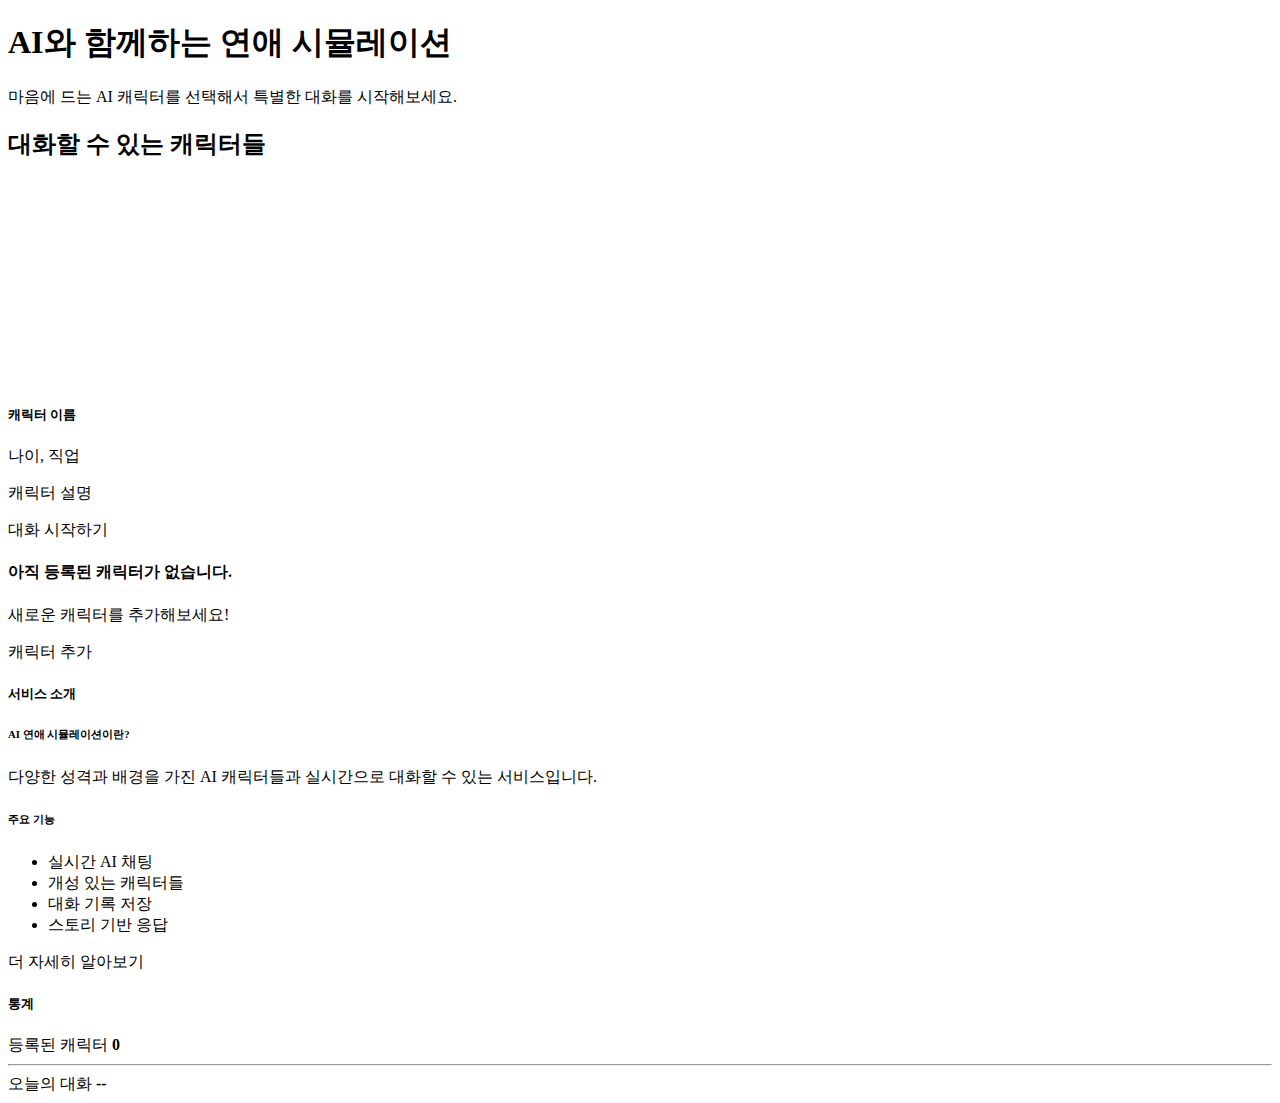
<file: dateWithAi_backend/demo/src/main/resources/templates/index.html>
<!DOCTYPE html>
<html lang="ko" xmlns:th="http://www.thymeleaf.org" th:replace="~{layout/base :: layout(~{::title}, ~{::content}, ~{})}">
<head>
    <title>AI 연애 시뮬레이션 - DateWithAI</title>
</head>
<body>
    <th:block th:fragment="content">
        <div class="hero-section bg-gradient-primary text-white py-4 mb-5">
            <div class="container text-center">
                <h1 class="display-4 fw-bold mb-3">
                    <i class="fas fa-heart text-danger"></i> AI와 함께하는 연애 시뮬레이션
                </h1>
                <p class="lead mb-0">
                    마음에 드는 AI 캐릭터를 선택해서 특별한 대화를 시작해보세요.
                </p>
            </div>
        </div>
        
        <div class="row">
            <div class="col-md-8">
                <h2 class="mb-4">
                    <i class="fas fa-users text-primary"></i> 대화할 수 있는 캐릭터들
                </h2>
                
                <div class="row" th:if="${characters != null and !characters.empty}">
                    <div class="col-md-6 mb-4" th:each="character : ${characters}">
                        <div class="card h-100 shadow-sm">
                            <img th:src="${character.profileImageUrl != null ? character.profileImageUrl : '/images/default-avatar.png'}" 
                                 class="card-img-top" style="height: 200px; object-fit: cover; object-position: center top;" 
                                 th:alt="${character.name}">
                            <div class="card-body">
                                <h5 class="card-title" th:text="${character.name}">캐릭터 이름</h5>
                                <p class="card-text text-muted" th:text="${character.age + '세 ' + (character.occupation != null ? character.occupation : '')}">나이, 직업</p>
                                <p class="card-text" th:text="${#strings.abbreviate(character.description, 100)}">캐릭터 설명</p>
                            </div>
                            <div class="card-footer bg-transparent">
                                <div class="d-grid">
                                    <a th:href="@{/chat/{id}(id=${character.id})}" class="btn btn-primary btn-lg">
                                        <i class="fas fa-heart"></i> 대화 시작하기
                                    </a>
                                </div>
                            </div>
                        </div>
                    </div>
                </div>
                
                <div th:if="${characters == null or characters.empty}" class="text-center py-5">
                    <i class="fas fa-user-plus fa-3x text-muted mb-3"></i>
                    <h4 class="text-muted">아직 등록된 캐릭터가 없습니다.</h4>
                    <p class="text-muted">새로운 캐릭터를 추가해보세요!</p>
                    <a th:href="@{/characters/new}" class="btn btn-primary">
                        <i class="fas fa-plus"></i> 캐릭터 추가
                    </a>
                </div>
            </div>
            
            <div class="col-md-4">
                <div class="card">
                    <div class="card-header">
                        <h5 class="mb-0">
                            <i class="fas fa-info-circle"></i> 서비스 소개
                        </h5>
                    </div>
                    <div class="card-body">
                        <h6>AI 연애 시뮬레이션이란?</h6>
                        <p class="small text-muted">
                            다양한 성격과 배경을 가진 AI 캐릭터들과 실시간으로 대화할 수 있는 서비스입니다.
                        </p>
                        
                        <h6 class="mt-3">주요 기능</h6>
                        <ul class="small text-muted">
                            <li>실시간 AI 채팅</li>
                            <li>개성 있는 캐릭터들</li>
                            <li>대화 기록 저장</li>
                            <li>스토리 기반 응답</li>
                        </ul>
                        
                        <a th:href="@{/about}" class="btn btn-outline-primary btn-sm">
                            더 자세히 알아보기
                        </a>
                    </div>
                </div>
                
                <div class="card mt-3">
                    <div class="card-header">
                        <h5 class="mb-0">
                            <i class="fas fa-chart-line"></i> 통계
                        </h5>
                    </div>
                    <div class="card-body">
                        <div class="d-flex justify-content-between">
                            <span>등록된 캐릭터</span>
                            <strong th:text="${characters != null ? characters.size() : 0}">0</strong>
                        </div>
                        <hr>
                        <div class="d-flex justify-content-between">
                            <span>오늘의 대화</span>
                            <strong>--</strong>
                        </div>
                    </div>
                </div>
            </div>
        </div>
    </th:block>
</body>
</html>
</file>
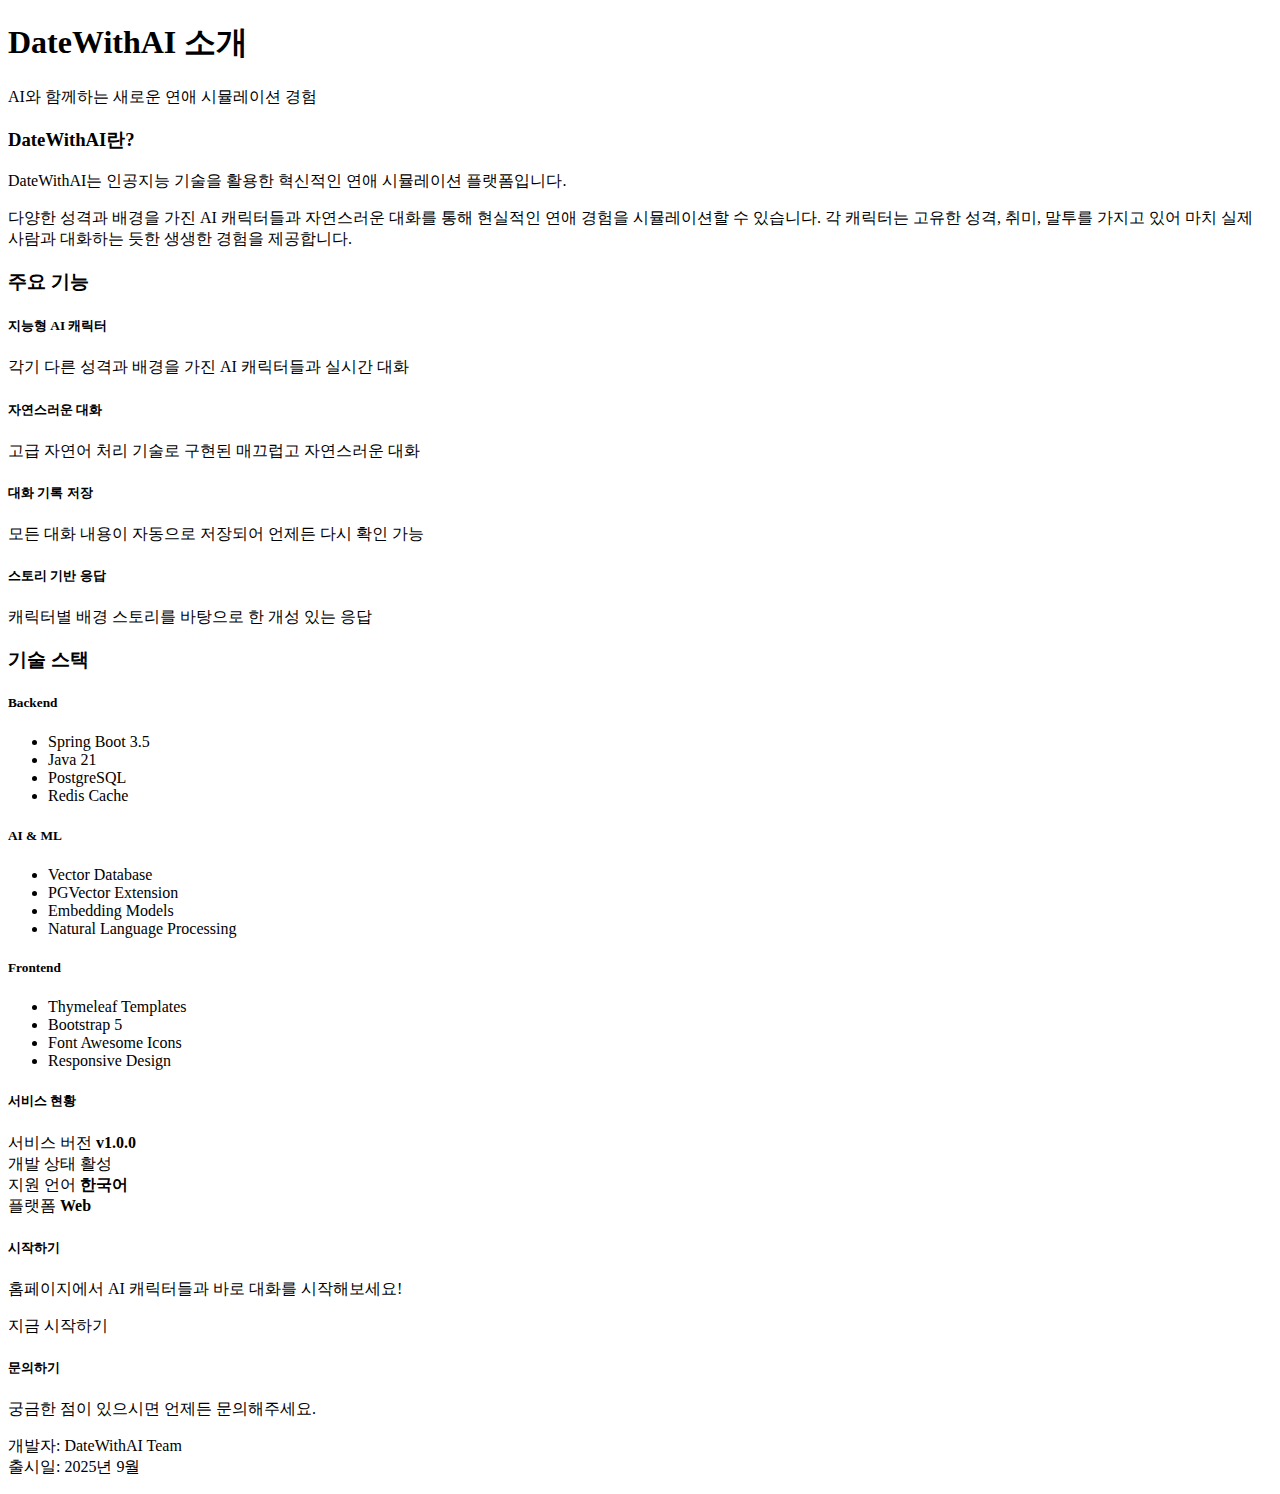
<file: dateWithAi_backend/demo/src/main/resources/templates/about.html>
<!DOCTYPE html>
<html lang="ko" xmlns:th="http://www.thymeleaf.org" th:replace="~{layout/base :: layout(~{::title}, ~{::content}, ~./about.html)}">
<head>
    <title>서비스 소개 - DateWithAI</title>
</head>
<body>
    <th:block th:fragment="content">
        <div class="hero-section bg-gradient-info text-white py-5 mb-5">
            <div class="container text-center">
                <h1 class="display-4 fw-bold mb-4">
                    <i class="fas fa-info-circle"></i> DateWithAI 소개
                </h1>
                <p class="lead">
                    AI와 함께하는 새로운 연애 시뮬레이션 경험
                </p>
            </div>
        </div>
        
        <div class="row">
            <div class="col-lg-8">
                <div class="card mb-4">
                    <div class="card-header">
                        <h3><i class="fas fa-heart text-danger"></i> DateWithAI란?</h3>
                    </div>
                    <div class="card-body">
                        <p class="lead">
                            DateWithAI는 인공지능 기술을 활용한 혁신적인 연애 시뮬레이션 플랫폼입니다.
                        </p>
                        <p>
                            다양한 성격과 배경을 가진 AI 캐릭터들과 자연스러운 대화를 통해 
                            현실적인 연애 경험을 시뮬레이션할 수 있습니다. 각 캐릭터는 고유한 
                            성격, 취미, 말투를 가지고 있어 마치 실제 사람과 대화하는 듯한 
                            생생한 경험을 제공합니다.
                        </p>
                    </div>
                </div>
                
                <div class="card mb-4">
                    <div class="card-header">
                        <h3><i class="fas fa-star text-warning"></i> 주요 기능</h3>
                    </div>
                    <div class="card-body">
                        <div class="row">
                            <div class="col-md-6">
                                <h5><i class="fas fa-robot text-primary"></i> 지능형 AI 캐릭터</h5>
                                <p>각기 다른 성격과 배경을 가진 AI 캐릭터들과 실시간 대화</p>
                                
                                <h5><i class="fas fa-comments text-success"></i> 자연스러운 대화</h5>
                                <p>고급 자연어 처리 기술로 구현된 매끄럽고 자연스러운 대화</p>
                            </div>
                            <div class="col-md-6">
                                <h5><i class="fas fa-save text-info"></i> 대화 기록 저장</h5>
                                <p>모든 대화 내용이 자동으로 저장되어 언제든 다시 확인 가능</p>
                                
                                <h5><i class="fas fa-book text-warning"></i> 스토리 기반 응답</h5>
                                <p>캐릭터별 배경 스토리를 바탕으로 한 개성 있는 응답</p>
                            </div>
                        </div>
                    </div>
                </div>
                
                <div class="card">
                    <div class="card-header">
                        <h3><i class="fas fa-cogs text-secondary"></i> 기술 스택</h3>
                    </div>
                    <div class="card-body">
                        <div class="row">
                            <div class="col-md-4">
                                <h5>Backend</h5>
                                <ul>
                                    <li>Spring Boot 3.5</li>
                                    <li>Java 21</li>
                                    <li>PostgreSQL</li>
                                    <li>Redis Cache</li>
                                </ul>
                            </div>
                            <div class="col-md-4">
                                <h5>AI & ML</h5>
                                <ul>
                                    <li>Vector Database</li>
                                    <li>PGVector Extension</li>
                                    <li>Embedding Models</li>
                                    <li>Natural Language Processing</li>
                                </ul>
                            </div>
                            <div class="col-md-4">
                                <h5>Frontend</h5>
                                <ul>
                                    <li>Thymeleaf Templates</li>
                                    <li>Bootstrap 5</li>
                                    <li>Font Awesome Icons</li>
                                    <li>Responsive Design</li>
                                </ul>
                            </div>
                        </div>
                    </div>
                </div>
            </div>
            
            <div class="col-lg-4">
                <div class="card mb-4">
                    <div class="card-header">
                        <h5><i class="fas fa-chart-bar"></i> 서비스 현황</h5>
                    </div>
                    <div class="card-body">
                        <div class="d-flex justify-content-between mb-2">
                            <span>서비스 버전</span>
                            <strong>v1.0.0</strong>
                        </div>
                        <div class="d-flex justify-content-between mb-2">
                            <span>개발 상태</span>
                            <span class="badge bg-success">활성</span>
                        </div>
                        <div class="d-flex justify-content-between mb-2">
                            <span>지원 언어</span>
                            <strong>한국어</strong>
                        </div>
                        <div class="d-flex justify-content-between">
                            <span>플랫폼</span>
                            <strong>Web</strong>
                        </div>
                    </div>
                </div>
                
                <div class="card mb-4">
                    <div class="card-header">
                        <h5><i class="fas fa-rocket"></i> 시작하기</h5>
                    </div>
                    <div class="card-body">
                        <p>홈페이지에서 AI 캐릭터들과 바로 대화를 시작해보세요!</p>
                        <div class="d-grid">
                            <a th:href="@{/}" class="btn btn-primary btn-lg">
                                <i class="fas fa-heart"></i> 지금 시작하기
                            </a>
                        </div>
                    </div>
                </div>
                
                <div class="card">
                    <div class="card-header">
                        <h5><i class="fas fa-envelope"></i> 문의하기</h5>
                    </div>
                    <div class="card-body">
                        <p>궁금한 점이 있으시면 언제든 문의해주세요.</p>
                        <p class="small text-muted">
                            <i class="fas fa-code"></i> 개발자: DateWithAI Team<br>
                            <i class="fas fa-calendar"></i> 출시일: 2025년 9월
                        </p>
                    </div>
                </div>
            </div>
        </div>
    </th:block>
</body>
</html>
</file>
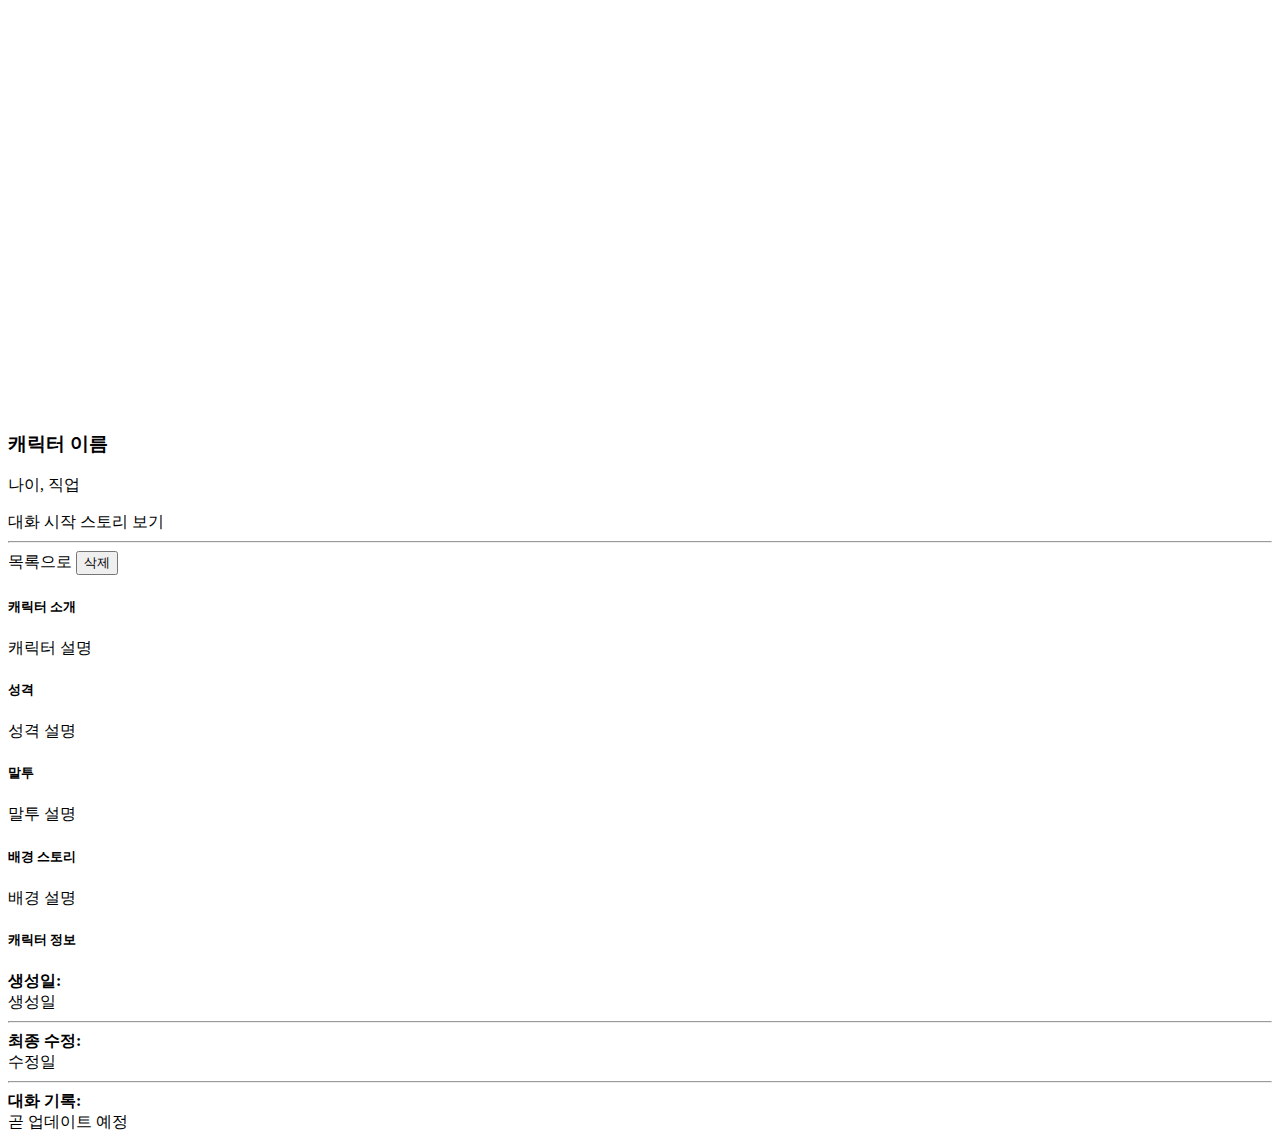
<file: dateWithAi_backend/demo/src/main/resources/templates/character/detail.html>
<!DOCTYPE html>
<html lang="ko" xmlns:th="http://www.thymeleaf.org" th:replace="~{layout/base :: layout(~{::title}, ~{::content}, ~./character/detail.html)}">
<head>
    <title th:text="${character.name} + ' - DateWithAI'">캐릭터 상세 - DateWithAI</title>
</head>
<body>
    <th:block th:fragment="content">
        <div class="row">
            <div class="col-md-4">
                <div class="card">
                    <img th:src="${character.profileImageUrl != null ? character.profileImageUrl : '/images/default-avatar.png'}" 
                         class="card-img-top" style="height: 400px; object-fit: cover;" 
                         th:alt="${character.name}">
                    <div class="card-body text-center">
                        <h3 class="card-title" th:text="${character.name}">캐릭터 이름</h3>
                        <p class="text-muted" th:text="${character.age + '세 ' + (character.occupation != null ? character.occupation : '')}">나이, 직업</p>
                        
                        <div class="d-grid gap-2">
                            <a th:href="@{/chat/{id}(id=${character.id})}" class="btn btn-primary btn-lg">
                                <i class="fas fa-comment-dots"></i> 대화 시작
                            </a>
                            <a th:href="@{/stories(characterId=${character.id})}" class="btn btn-outline-secondary">
                                <i class="fas fa-book"></i> 스토리 보기
                            </a>
                        </div>
                        
                        <hr>
                        
                        <div class="d-flex justify-content-between">
                            <a th:href="@{/characters}" class="btn btn-outline-secondary">
                                <i class="fas fa-arrow-left"></i> 목록으로
                            </a>
                            <form th:action="@{/characters/{id}/delete(id=${character.id})}" method="post" 
                                  style="display: inline;" onsubmit="return confirm('정말 삭제하시겠습니까?');">
                                <button type="submit" class="btn btn-outline-danger">
                                    <i class="fas fa-trash"></i> 삭제
                                </button>
                            </form>
                        </div>
                    </div>
                </div>
            </div>
            
            <div class="col-md-8">
                <div class="card mb-4">
                    <div class="card-header">
                        <h5 class="mb-0">
                            <i class="fas fa-info-circle"></i> 캐릭터 소개
                        </h5>
                    </div>
                    <div class="card-body">
                        <p th:text="${character.description}">캐릭터 설명</p>
                    </div>
                </div>
                
                <div class="card mb-4">
                    <div class="card-header">
                        <h5 class="mb-0">
                            <i class="fas fa-heart"></i> 성격
                        </h5>
                    </div>
                    <div class="card-body">
                        <p th:text="${character.personality}">성격 설명</p>
                    </div>
                </div>
                
                <div class="card mb-4">
                    <div class="card-header">
                        <h5 class="mb-0">
                            <i class="fas fa-comment"></i> 말투
                        </h5>
                    </div>
                    <div class="card-body">
                        <p th:text="${character.speakingStyle}">말투 설명</p>
                    </div>
                </div>
                
                <div th:if="${character.background != null and !character.background.isEmpty()}" class="card mb-4">
                    <div class="card-header">
                        <h5 class="mb-0">
                            <i class="fas fa-book-open"></i> 배경 스토리
                        </h5>
                    </div>
                    <div class="card-body">
                        <p th:text="${character.background}">배경 설명</p>
                    </div>
                </div>
                
                <div class="card">
                    <div class="card-header">
                        <h5 class="mb-0">
                            <i class="fas fa-chart-bar"></i> 캐릭터 정보
                        </h5>
                    </div>
                    <div class="card-body">
                        <div class="row">
                            <div class="col-sm-3">
                                <strong>생성일:</strong>
                            </div>
                            <div class="col-sm-9">
                                <span th:text="${#temporals.format(character.createdAt, 'yyyy-MM-dd HH:mm')}">생성일</span>
                            </div>
                        </div>
                        <hr>
                        <div class="row">
                            <div class="col-sm-3">
                                <strong>최종 수정:</strong>
                            </div>
                            <div class="col-sm-9">
                                <span th:text="${#temporals.format(character.updatedAt, 'yyyy-MM-dd HH:mm')}">수정일</span>
                            </div>
                        </div>
                        <hr>
                        <div class="row">
                            <div class="col-sm-3">
                                <strong>대화 기록:</strong>
                            </div>
                            <div class="col-sm-9">
                                <span>곧 업데이트 예정</span>
                            </div>
                        </div>
                    </div>
                </div>
            </div>
        </div>
    </th:block>
</body>
</html>
</file>
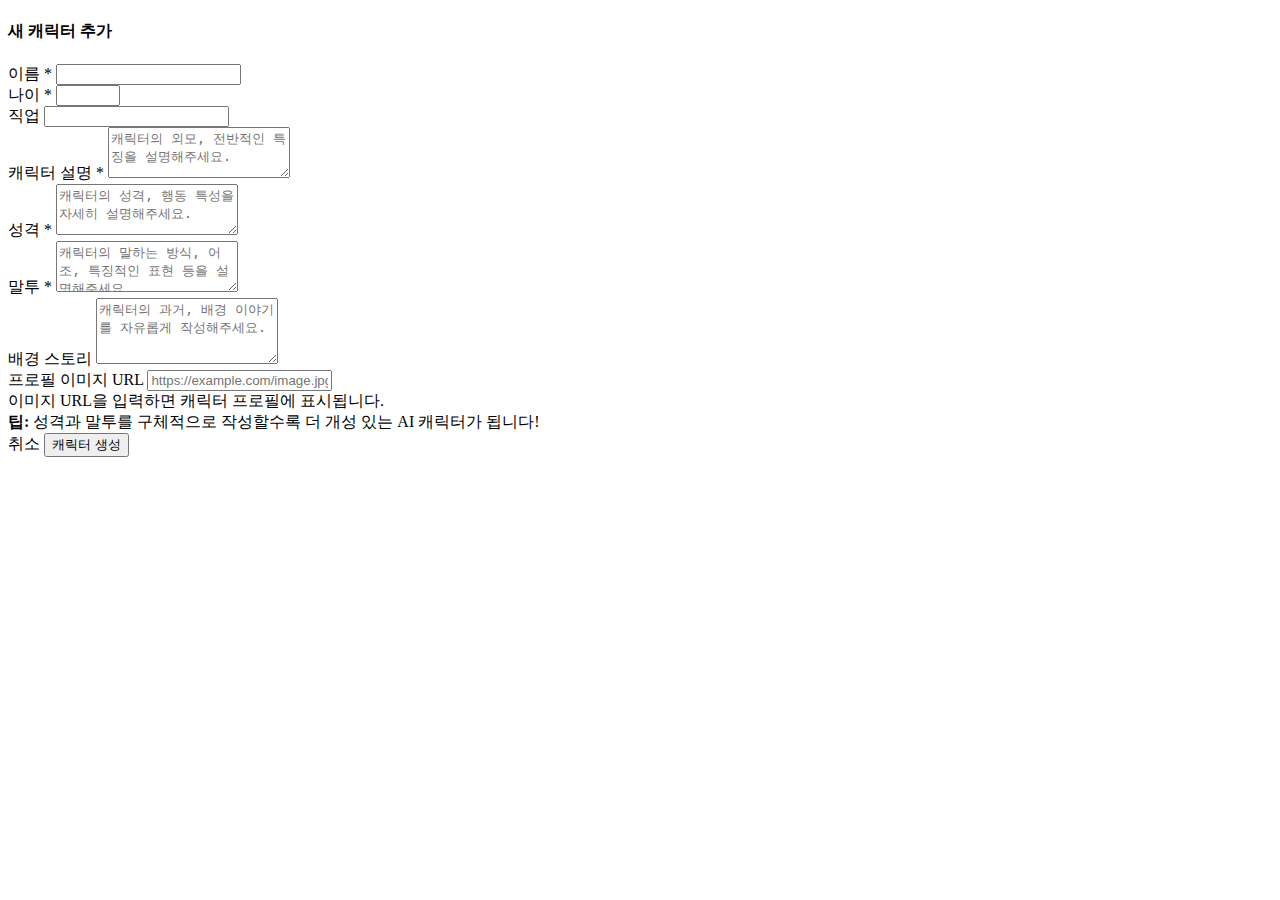
<file: dateWithAi_backend/demo/src/main/resources/templates/character/form.html>
<!DOCTYPE html>
<html lang="ko" xmlns:th="http://www.thymeleaf.org" th:replace="~{layout/base :: layout(~{::title}, ~{::content}, ~./character/form.html)}">
<head>
    <title>캐릭터 추가 - DateWithAI</title>
</head>
<body>
    <th:block th:fragment="content">
        <div class="row justify-content-center">
            <div class="col-md-8">
                <div class="card">
                    <div class="card-header">
                        <h4 class="mb-0">
                            <i class="fas fa-user-plus"></i> 새 캐릭터 추가
                        </h4>
                    </div>
                    <div class="card-body">
                        <form th:action="@{/characters}" method="post" th:object="${character}">
                            <div class="row">
                                <div class="col-md-6">
                                    <div class="mb-3">
                                        <label for="name" class="form-label">이름 <span class="text-danger">*</span></label>
                                        <input type="text" class="form-control" id="name" th:field="*{name}" required>
                                    </div>
                                </div>
                                <div class="col-md-3">
                                    <div class="mb-3">
                                        <label for="age" class="form-label">나이 <span class="text-danger">*</span></label>
                                        <input type="number" class="form-control" id="age" th:field="*{age}" min="18" max="100" required>
                                    </div>
                                </div>
                                <div class="col-md-3">
                                    <div class="mb-3">
                                        <label for="occupation" class="form-label">직업</label>
                                        <input type="text" class="form-control" id="occupation" th:field="*{occupation}">
                                    </div>
                                </div>
                            </div>
                            
                            <div class="mb-3">
                                <label for="description" class="form-label">캐릭터 설명 <span class="text-danger">*</span></label>
                                <textarea class="form-control" id="description" rows="3" th:field="*{description}" required 
                                         placeholder="캐릭터의 외모, 전반적인 특징을 설명해주세요."></textarea>
                            </div>
                            
                            <div class="mb-3">
                                <label for="personality" class="form-label">성격 <span class="text-danger">*</span></label>
                                <textarea class="form-control" id="personality" rows="3" th:field="*{personality}" required 
                                         placeholder="캐릭터의 성격, 행동 특성을 자세히 설명해주세요."></textarea>
                            </div>
                            
                            <div class="mb-3">
                                <label for="speakingStyle" class="form-label">말투 <span class="text-danger">*</span></label>
                                <textarea class="form-control" id="speakingStyle" rows="3" th:field="*{speakingStyle}" required 
                                         placeholder="캐릭터의 말하는 방식, 어조, 특징적인 표현 등을 설명해주세요."></textarea>
                            </div>
                            
                            <div class="mb-3">
                                <label for="background" class="form-label">배경 스토리</label>
                                <textarea class="form-control" id="background" rows="4" th:field="*{background}" 
                                         placeholder="캐릭터의 과거, 배경 이야기를 자유롭게 작성해주세요."></textarea>
                            </div>
                            
                            <div class="mb-3">
                                <label for="profileImageUrl" class="form-label">프로필 이미지 URL</label>
                                <input type="url" class="form-control" id="profileImageUrl" th:field="*{profileImageUrl}" 
                                       placeholder="https://example.com/image.jpg">
                                <div class="form-text">이미지 URL을 입력하면 캐릭터 프로필에 표시됩니다.</div>
                            </div>
                            
                            <div class="alert alert-info">
                                <i class="fas fa-info-circle"></i>
                                <strong>팁:</strong> 성격과 말투를 구체적으로 작성할수록 더 개성 있는 AI 캐릭터가 됩니다!
                            </div>
                            
                            <div class="d-flex justify-content-between">
                                <a th:href="@{/characters}" class="btn btn-secondary">
                                    <i class="fas fa-arrow-left"></i> 취소
                                </a>
                                <button type="submit" class="btn btn-primary">
                                    <i class="fas fa-save"></i> 캐릭터 생성
                                </button>
                            </div>
                        </form>
                    </div>
                </div>
            </div>
        </div>
    </th:block>
</body>
</html>
</file>
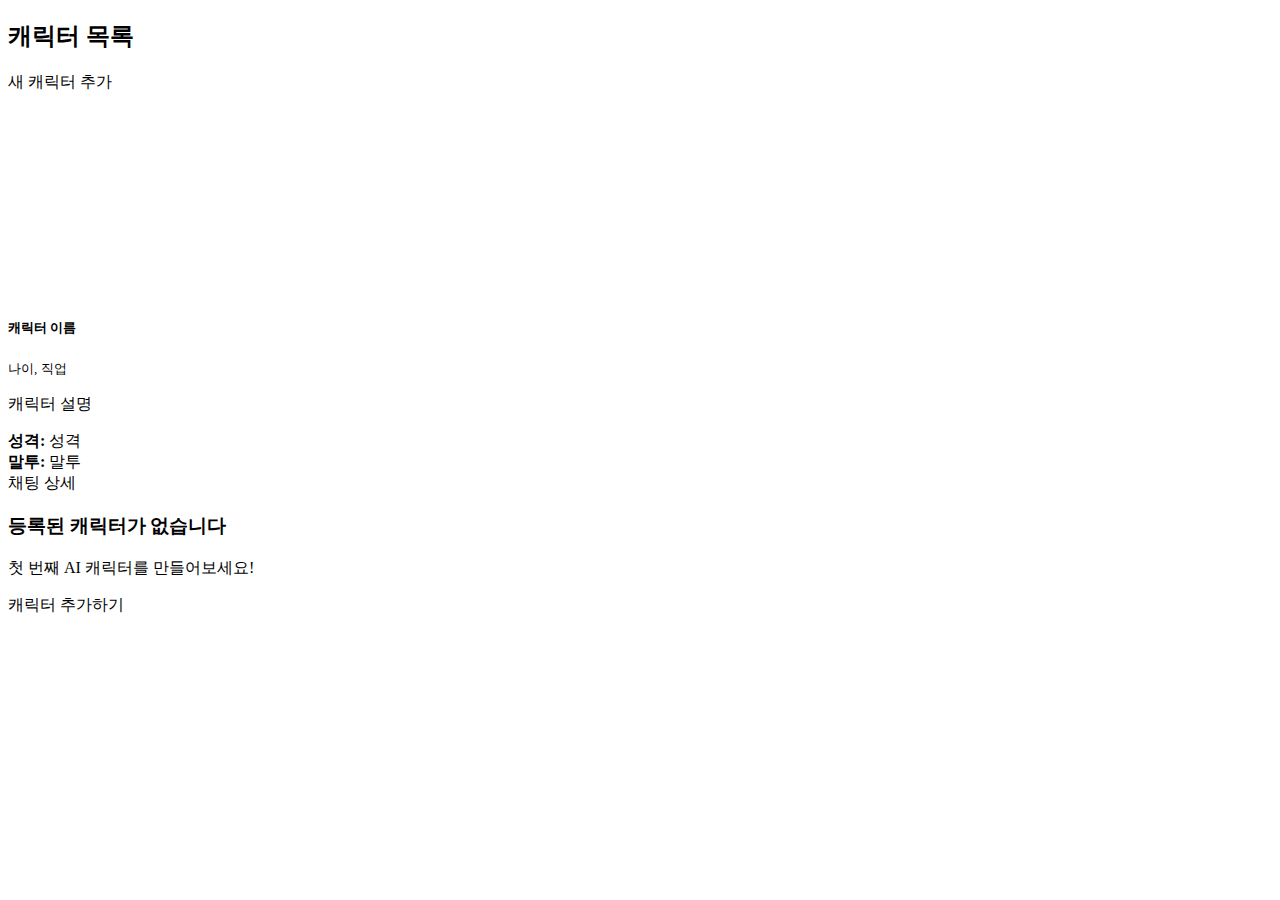
<file: dateWithAi_backend/demo/src/main/resources/templates/character/list.html>
<!DOCTYPE html>
<html lang="ko" xmlns:th="http://www.thymeleaf.org" th:replace="~{layout/base :: layout(~{::title}, ~{::content}, ~./character/list.html)}">
<head>
    <title>캐릭터 목록 - DateWithAI</title>
</head>
<body>
    <th:block th:fragment="content">
        <div class="d-flex justify-content-between align-items-center mb-4">
            <h2>
                <i class="fas fa-users"></i> 캐릭터 목록
            </h2>
            <a th:href="@{/characters/new}" class="btn btn-primary">
                <i class="fas fa-plus"></i> 새 캐릭터 추가
            </a>
        </div>
        
        <div class="row" th:if="${characters != null and !characters.empty}">
            <div class="col-md-6 col-lg-4 mb-4" th:each="character : ${characters}">
                <div class="card h-100 shadow-sm">
                    <img th:src="${character.profileImageUrl != null ? character.profileImageUrl : '/images/default-avatar.png'}" 
                         class="card-img-top" style="height: 200px; object-fit: cover;" 
                         th:alt="${character.name}">
                    <div class="card-body">
                        <h5 class="card-title" th:text="${character.name}">캐릭터 이름</h5>
                        <p class="card-text">
                            <small class="text-muted" th:text="${character.age + '세 ' + (character.occupation != null ? character.occupation : '')}">나이, 직업</small>
                        </p>
                        <p class="card-text" th:text="${#strings.abbreviate(character.description, 100)}">캐릭터 설명</p>
                        
                        <div class="mb-2">
                            <strong>성격:</strong>
                            <span class="small" th:text="${#strings.abbreviate(character.personality, 80)}">성격</span>
                        </div>
                        
                        <div th:if="${character.speakingStyle != null}" class="mb-2">
                            <strong>말투:</strong>
                            <span class="small" th:text="${#strings.abbreviate(character.speakingStyle, 60)}">말투</span>
                        </div>
                    </div>
                    <div class="card-footer bg-transparent">
                        <div class="btn-group w-100" role="group">
                            <a th:href="@{/chat/{id}(id=${character.id})}" class="btn btn-primary">
                                <i class="fas fa-comment-dots"></i> 채팅
                            </a>
                            <a th:href="@{/characters/{id}(id=${character.id})}" class="btn btn-outline-secondary">
                                <i class="fas fa-info-circle"></i> 상세
                            </a>
                        </div>
                    </div>
                </div>
            </div>
        </div>
        
        <div th:if="${characters == null or characters.empty}" class="text-center py-5">
            <i class="fas fa-user-plus fa-4x text-muted mb-4"></i>
            <h3 class="text-muted mb-3">등록된 캐릭터가 없습니다</h3>
            <p class="text-muted mb-4">첫 번째 AI 캐릭터를 만들어보세요!</p>
            <a th:href="@{/characters/new}" class="btn btn-primary btn-lg">
                <i class="fas fa-plus"></i> 캐릭터 추가하기
            </a>
        </div>
    </th:block>
</body>
</html>
</file>
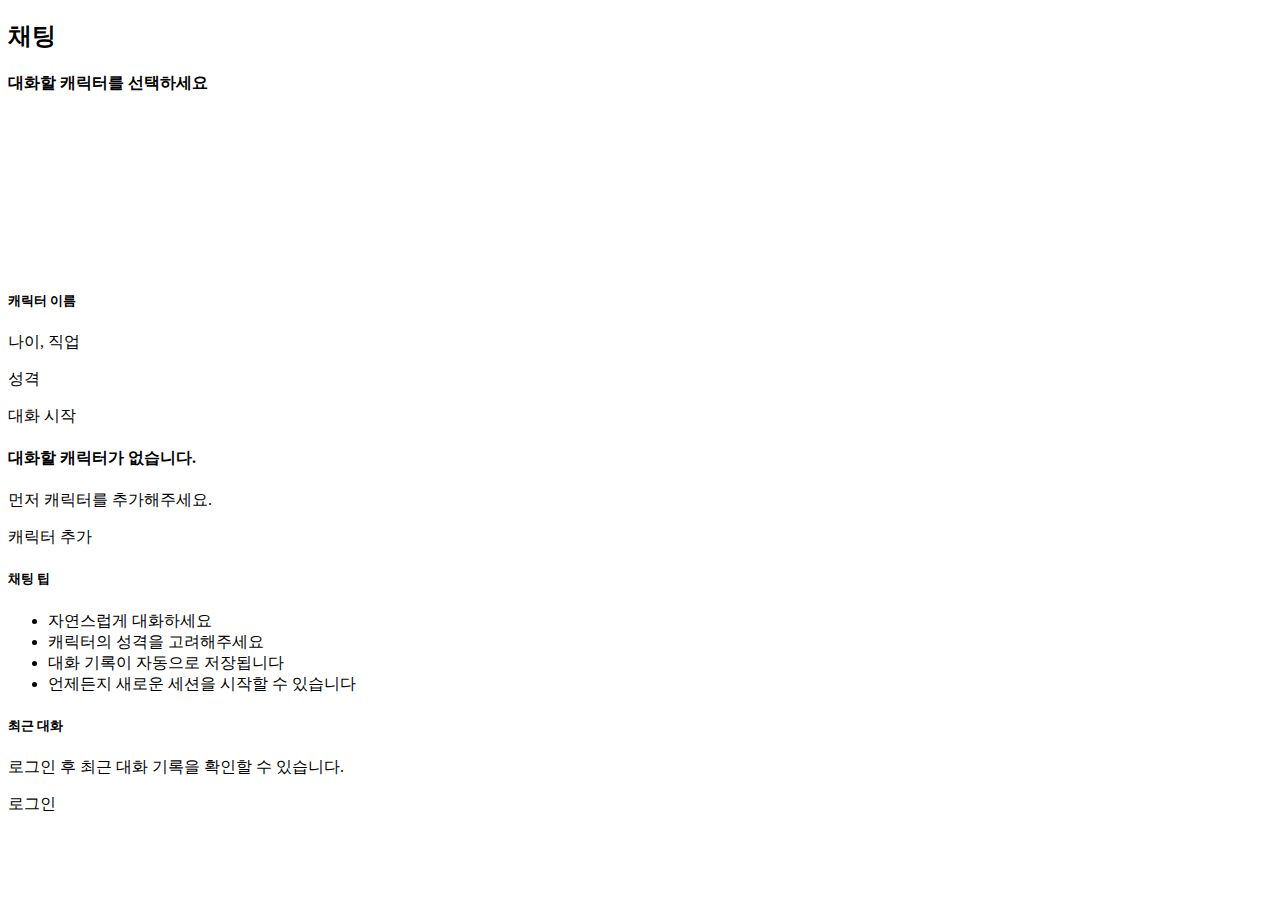
<file: dateWithAi_backend/demo/src/main/resources/templates/chat/home.html>
<!DOCTYPE html>
<html lang="ko" xmlns:th="http://www.thymeleaf.org" th:replace="~{layout/base :: layout(~{::title}, ~{::content}, ~{})}">
<head>
    <title>채팅 - DateWithAI</title>
</head>
<body>
    <th:block th:fragment="content">
        <div class="d-flex justify-content-between align-items-center mb-4">
            <h2>
                <i class="fas fa-comments"></i> 채팅
            </h2>
        </div>
        
        <div class="row">
            <div class="col-md-8">
                <h4 class="mb-3">대화할 캐릭터를 선택하세요</h4>
                
                <div class="row" th:if="${characters != null and !characters.empty}">
                    <div class="col-md-6 mb-4" th:each="character : ${characters}">
                        <div class="card h-100 shadow-sm">
                            <img th:src="${character.profileImageUrl != null ? character.profileImageUrl : '/images/default-avatar.png'}" 
                                 class="card-img-top" style="height: 150px; object-fit: cover;" 
                                 th:alt="${character.name}">
                            <div class="card-body">
                                <h5 class="card-title" th:text="${character.name}">캐릭터 이름</h5>
                                <p class="card-text text-muted small" th:text="${character.age + '세 ' + (character.occupation != null ? character.occupation : '')}">나이, 직업</p>
                                <p class="card-text small" th:text="${#strings.abbreviate(character.personality, 80)}">성격</p>
                            </div>
                            <div class="card-footer bg-transparent">
                                <a th:href="@{/chat/{id}(id=${character.id})}" class="btn btn-primary w-100">
                                    <i class="fas fa-comment-dots"></i> 대화 시작
                                </a>
                            </div>
                        </div>
                    </div>
                </div>
                
                <div th:if="${characters == null or characters.empty}" class="text-center py-5">
                    <i class="fas fa-user-plus fa-3x text-muted mb-3"></i>
                    <h4 class="text-muted">대화할 캐릭터가 없습니다.</h4>
                    <p class="text-muted">먼저 캐릭터를 추가해주세요.</p>
                    <a th:href="@{/characters/new}" class="btn btn-primary">
                        <i class="fas fa-plus"></i> 캐릭터 추가
                    </a>
                </div>
            </div>
            
            <div class="col-md-4">
                <div class="card">
                    <div class="card-header">
                        <h5 class="mb-0">
                            <i class="fas fa-tips"></i> 채팅 팁
                        </h5>
                    </div>
                    <div class="card-body">
                        <ul class="small">
                            <li>자연스럽게 대화하세요</li>
                            <li>캐릭터의 성격을 고려해주세요</li>
                            <li>대화 기록이 자동으로 저장됩니다</li>
                            <li>언제든지 새로운 세션을 시작할 수 있습니다</li>
                        </ul>
                    </div>
                </div>
                
                <div class="card mt-3">
                    <div class="card-header">
                        <h5 class="mb-0">
                            <i class="fas fa-history"></i> 최근 대화
                        </h5>
                    </div>
                    <div class="card-body">
                        <p class="text-muted small">로그인 후 최근 대화 기록을 확인할 수 있습니다.</p>
                        <a th:href="@{/users/login}" class="btn btn-outline-primary btn-sm">
                            로그인
                        </a>
                    </div>
                </div>
            </div>
        </div>
    </th:block>
</body>
</html>
</file>
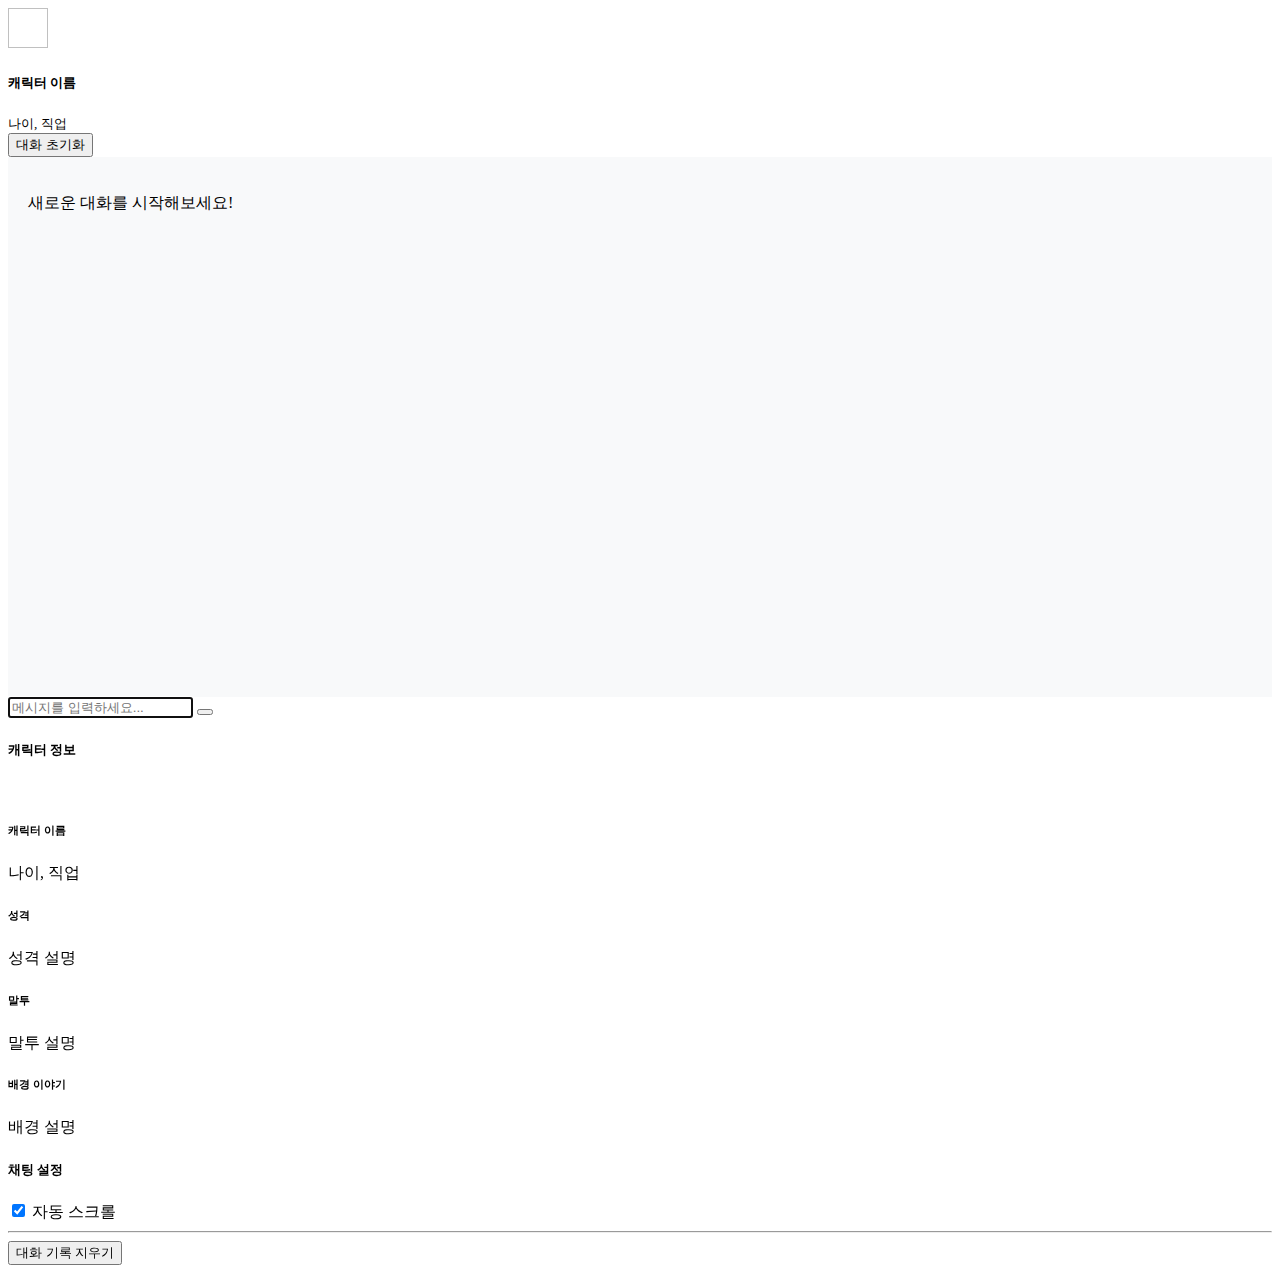
<file: dateWithAi_backend/demo/src/main/resources/templates/chat/room.html>
<!DOCTYPE html>
<html lang="ko" xmlns:th="http://www.thymeleaf.org" th:replace="~{layout/base :: layout(~{::title}, ~{::content}, ~{::scripts})}">
<head>
    <title th:text="${character.name} + '와의 대화 - DateWithAI'">대화 - DateWithAI</title>
</head>
<body>
    <th:block th:fragment="content">
        <div class="row">
            <div class="col-md-8">
                <div class="card">
                    <div class="card-header bg-primary text-white">
                        <div class="d-flex align-items-center">
                            <img th:src="${character.profileImageUrl != null ? character.profileImageUrl : '/images/default-avatar.png'}" 
                                 class="rounded-circle me-3" style="width: 40px; height: 40px; object-fit: cover;" 
                                 th:alt="${character.name}">
                            <div>
                                <h5 class="mb-0" th:text="${character.name}">캐릭터 이름</h5>
                                <small th:text="${character.age + '세 ' + (character.occupation != null ? character.occupation : '')}">나이, 직업</small>
                            </div>
                            <div class="ms-auto">
                                <button class="btn btn-outline-light btn-sm" onclick="clearChat()">
                                    <i class="fas fa-refresh"></i> 대화 초기화
                                </button>
                            </div>
                        </div>
                    </div>
                    
                    <div class="card-body p-0">
                        <div id="chatMessages" class="chat-messages" style="height: 500px; overflow-y: auto; padding: 20px;">
                            <div class="text-center text-muted">
                                <i class="fas fa-comment-dots fa-2x mb-3"></i>
                                <p>새로운 대화를 시작해보세요!</p>
                            </div>
                        </div>
                    </div>
                    
                    <div class="card-footer">
                        <form id="chatForm" class="d-flex">
                            <input type="hidden" id="characterId" th:value="${character.id}">
                            <input type="text" id="messageInput" class="form-control me-2" 
                                   placeholder="메시지를 입력하세요..." required>
                            <button type="submit" class="btn btn-primary" id="sendButton">
                                <i class="fas fa-paper-plane"></i>
                            </button>
                        </form>
                    </div>
                </div>
            </div>
            
            <div class="col-md-4">
                <div class="card">
                    <div class="card-header">
                        <h5 class="mb-0">
                            <i class="fas fa-user"></i> 캐릭터 정보
                        </h5>
                    </div>
                    <div class="card-body">
                        <img th:src="${character.profileImageUrl != null ? character.profileImageUrl : '/images/default-avatar.png'}" 
                             class="img-fluid rounded mb-3" th:alt="${character.name}">
                        
                        <h6 th:text="${character.name}">캐릭터 이름</h6>
                        <p class="text-muted small" th:text="${character.age + '세, ' + (character.occupation != null ? character.occupation : '무직')}">나이, 직업</p>
                        
                        <h6 class="mt-3">성격</h6>
                        <p class="small" th:text="${character.personality}">성격 설명</p>
                        
                        <h6 class="mt-3">말투</h6>
                        <p class="small" th:text="${character.speakingStyle}">말투 설명</p>
                        
                        <div th:if="${character.background != null}" class="mt-3">
                            <h6>배경 이야기</h6>
                            <p class="small" th:text="${character.background}">배경 설명</p>
                        </div>
                    </div>
                </div>
                
                <div class="card mt-3">
                    <div class="card-header">
                        <h5 class="mb-0">
                            <i class="fas fa-cog"></i> 채팅 설정
                        </h5>
                    </div>
                    <div class="card-body">
                        <div class="form-check">
                            <input class="form-check-input" type="checkbox" id="autoScroll" checked>
                            <label class="form-check-label" for="autoScroll">
                                자동 스크롤
                            </label>
                        </div>
                        
                        <hr>
                        
                        <button class="btn btn-outline-danger btn-sm w-100" onclick="clearChat()">
                            <i class="fas fa-trash"></i> 대화 기록 지우기
                        </button>
                    </div>
                </div>
            </div>
        </div>
    </th:block>
    
    <th:block th:fragment="scripts">
        <style>
            .chat-messages {
                background-color: #f8f9fa;
            }
            
            .message {
                margin-bottom: 15px;
            }
            
            .user-message {
                text-align: right;
            }
            
            .user-message .message-content {
                background-color: #007bff;
                color: white;
                padding: 10px 15px;
                border-radius: 20px 20px 5px 20px;
                display: inline-block;
                max-width: 70%;
                word-wrap: break-word;
            }
            
            .ai-message .message-content {
                background-color: white;
                color: #333;
                padding: 10px 15px;
                border-radius: 20px 20px 20px 5px;
                display: inline-block;
                max-width: 70%;
                word-wrap: break-word;
                border: 1px solid #dee2e6;
            }
            
            .message-time {
                font-size: 0.8em;
                color: #6c757d;
                margin-top: 5px;
            }
        </style>
        
        <script>
            const chatForm = document.getElementById('chatForm');
            const messageInput = document.getElementById('messageInput');
            const sendButton = document.getElementById('sendButton');
            const chatMessages = document.getElementById('chatMessages');
            const characterId = document.getElementById('characterId').value;
            
            chatForm.addEventListener('submit', async (e) => {
                e.preventDefault();
                
                const message = messageInput.value.trim();
                if (!message) return;
                
                sendButton.disabled = true;
                messageInput.disabled = true;
                
                // 사용자 메시지 추가
                addMessage(message, 'USER');
                messageInput.value = '';
                
                try {
                    const formData = new FormData();
                    formData.append('characterId', characterId);
                    formData.append('message', message);
                    
                    const response = await fetch('/chat/api/send', {
                        method: 'POST',
                        body: formData
                    });
                    
                    const result = await response.json();
                    
                    if (result.success) {
                        addMessage(result.response, 'AI');
                    } else {
                        addMessage('죄송합니다. 응답을 생성하는 중 오류가 발생했습니다.', 'AI');
                    }
                } catch (error) {
                    console.error('Error:', error);
                    addMessage('네트워크 오류가 발생했습니다. 다시 시도해주세요.', 'AI');
                }
                
                sendButton.disabled = false;
                messageInput.disabled = false;
                messageInput.focus();
            });
            
            function addMessage(content, type) {
                const messageDiv = document.createElement('div');
                messageDiv.className = `message ${type === 'USER' ? 'user-message' : 'ai-message'}`;
                
                const now = new Date();
                const timeString = now.getHours().toString().padStart(2, '0') + ':' + 
                                 now.getMinutes().toString().padStart(2, '0');
                
                messageDiv.innerHTML = `
                    <div class="message-content">${content}</div>
                    <div class="message-time">${timeString}</div>
                `;
                
                chatMessages.appendChild(messageDiv);
                
                // 자동 스크롤
                if (document.getElementById('autoScroll').checked) {
                    chatMessages.scrollTop = chatMessages.scrollHeight;
                }
            }
            
            function clearChat() {
                if (confirm('대화 기록을 모두 지우시겠습니까?')) {
                    chatMessages.innerHTML = `
                        <div class="text-center text-muted">
                            <i class="fas fa-comment-dots fa-2x mb-3"></i>
                            <p>새로운 대화를 시작해보세요!</p>
                        </div>
                    `;
                }
            }
            
            // 엔터키로 메시지 전송
            messageInput.addEventListener('keypress', (e) => {
                if (e.key === 'Enter' && !e.shiftKey) {
                    e.preventDefault();
                    chatForm.dispatchEvent(new Event('submit'));
                }
            });
            
            // 페이지 로드 시 스크롤을 맨 아래로
            document.addEventListener('DOMContentLoaded', () => {
                chatMessages.scrollTop = chatMessages.scrollHeight;
                messageInput.focus();
            });
        </script>
    </th:block>
</body>
</html>
</file>
